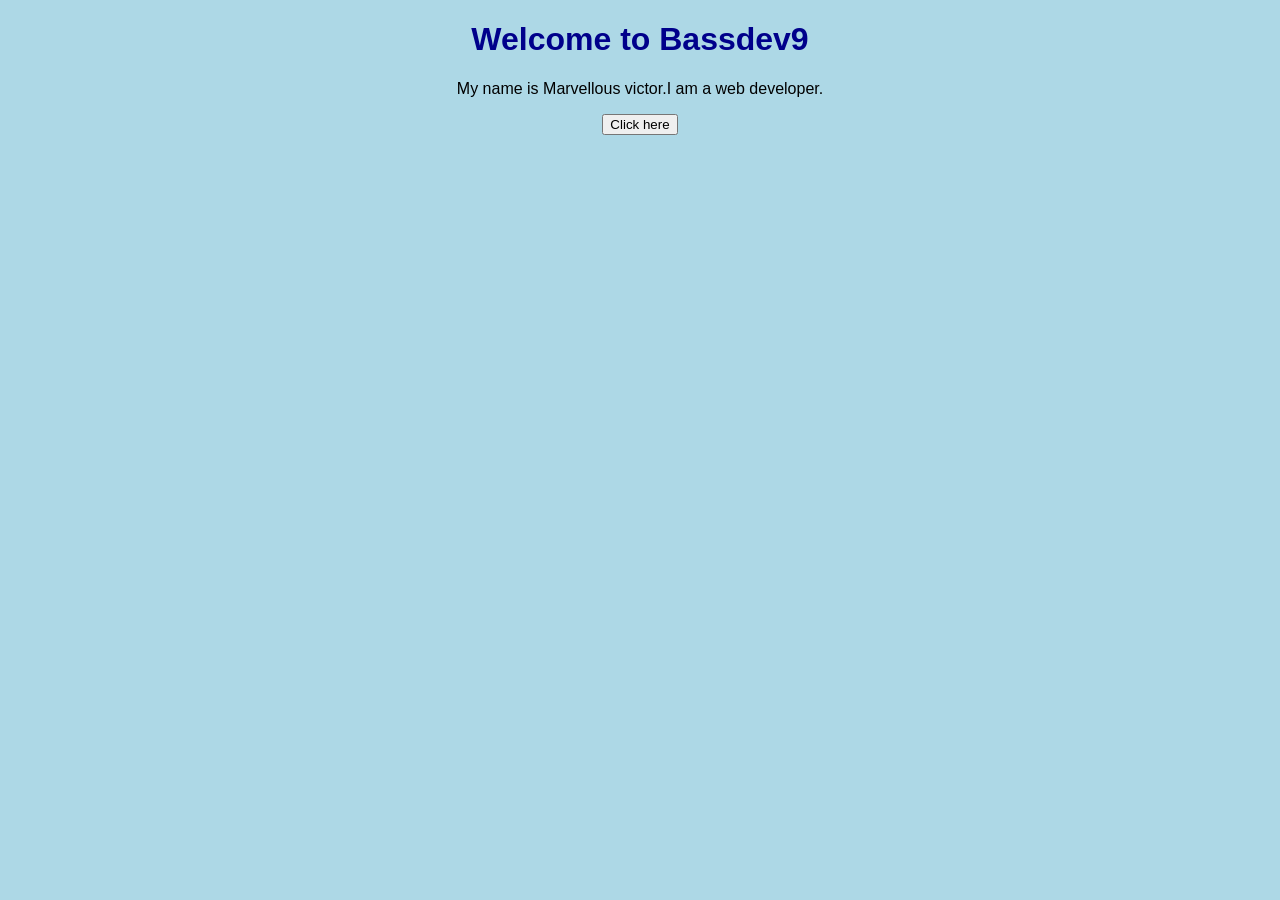
<file: index.html>
<!DOCTYPE html>
<html lang="en">
<head>
    <meta charset="UTF-8">
    <meta name="viewport" content="width=device-width, initial-scale=1.0">
    <title>My first website</title>
    <link rel="stylesheet" href="style.css">
</head>
<body>
    <h1>Welcome to Bassdev9</h1> 
    <p>My name is Marvellous victor.I am a web developer.</p>

     <button onclick="showmessage()">Click here</button>
     <script>
        function showmessage() {
            alert("you clicked the button");
        }
     </script>
</body>
</html>
</file>
<file: style.css>
body {
    background-color: lightblue;
    text-align: center;
    font-family: arial;
}
h1 {color: darkblue;}
</file>
